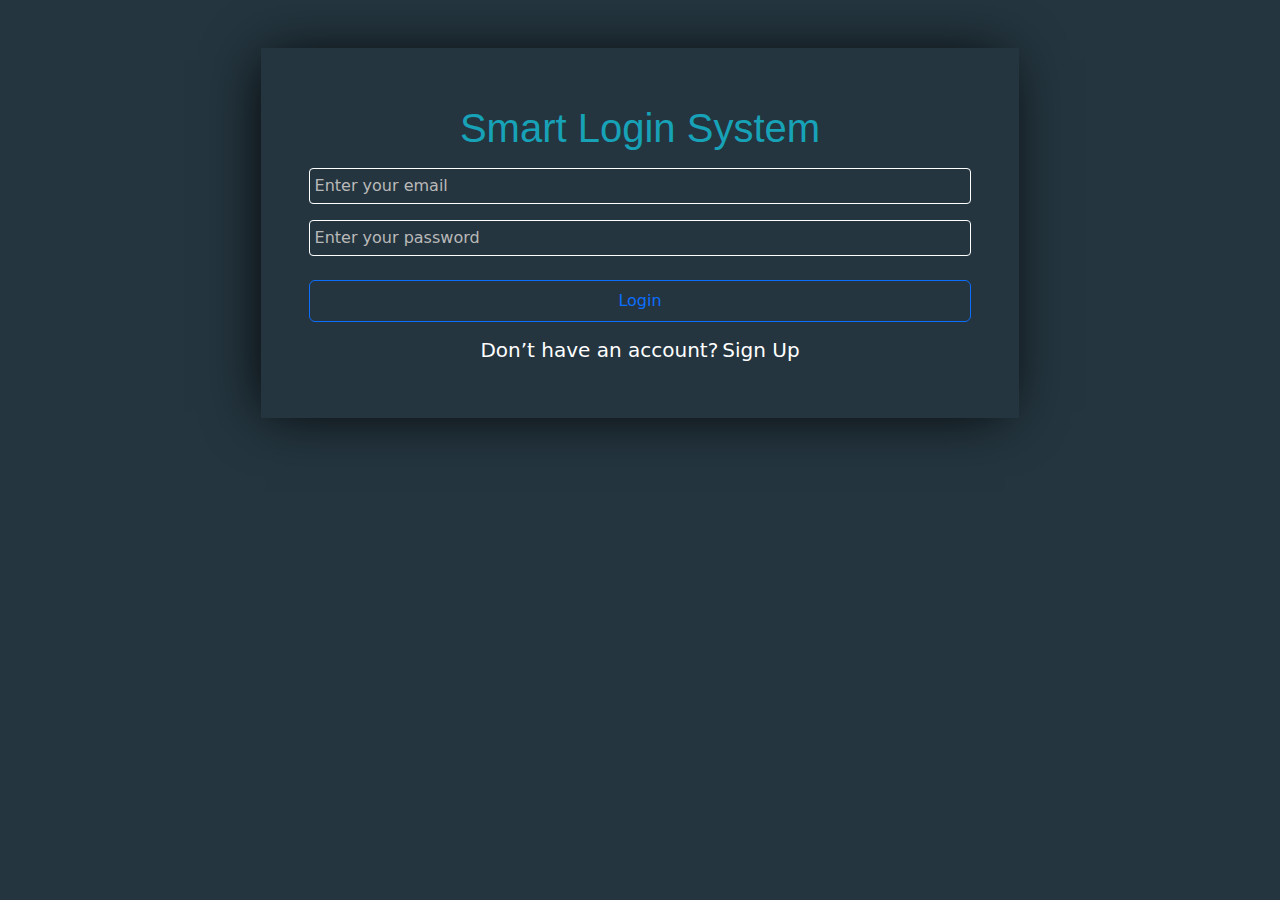
<file: index.html>
<!DOCTYPE html>
<html lang="en">
  <head>
    <meta charset="UTF-8" />
    <meta name="viewport" content="width=device-width, initial-scale=1.0" />
    <link
      rel="stylesheet"
      href="fontawesome-free-6.7.1-web/fontawesome-free-6.7.1-web/css/all.css"
    />
    <link rel="shortcut icon" href="enter.png" type="image/x-icon" />
    <link rel="stylesheet" href="css/bootstrap.css" />
    <link rel="stylesheet" href="css/style.css" />
    <title>Login JS</title>
  </head>
  <body>
    <div class="container  text-center my-5">
      <div id="pp" class="item ww m-auto p-5">
        <div>
          <h1 class="mt-2 mb-3">Smart Login System</h1>
          <div class="sendp"></div>
          <input
            id="signinEmail"
            class="w-100 formControl form-control mt-1 mb-3"
            placeholder="Enter your email"
            type="text"
          />
          <input
            id="signinPassword"
            class="w-100 formControl form-control mt-1 mb-4"
            placeholder="Enter your password"
            type="password"
          />
          <div id="send"></div>
          <button class="btn btn-outline-primary w-100 p-2 ">Login</button>
          <h5 class="text-white mt-3">
            Don’t have an account?<a href="sign in.html" id="OP" class="ms-1 text-white"
              >Sign Up</a
            >
          </h5>
        </div>
      </div>
    </div>
    <script src="Js/index.js"></script>
  </body>
</html>
</file>
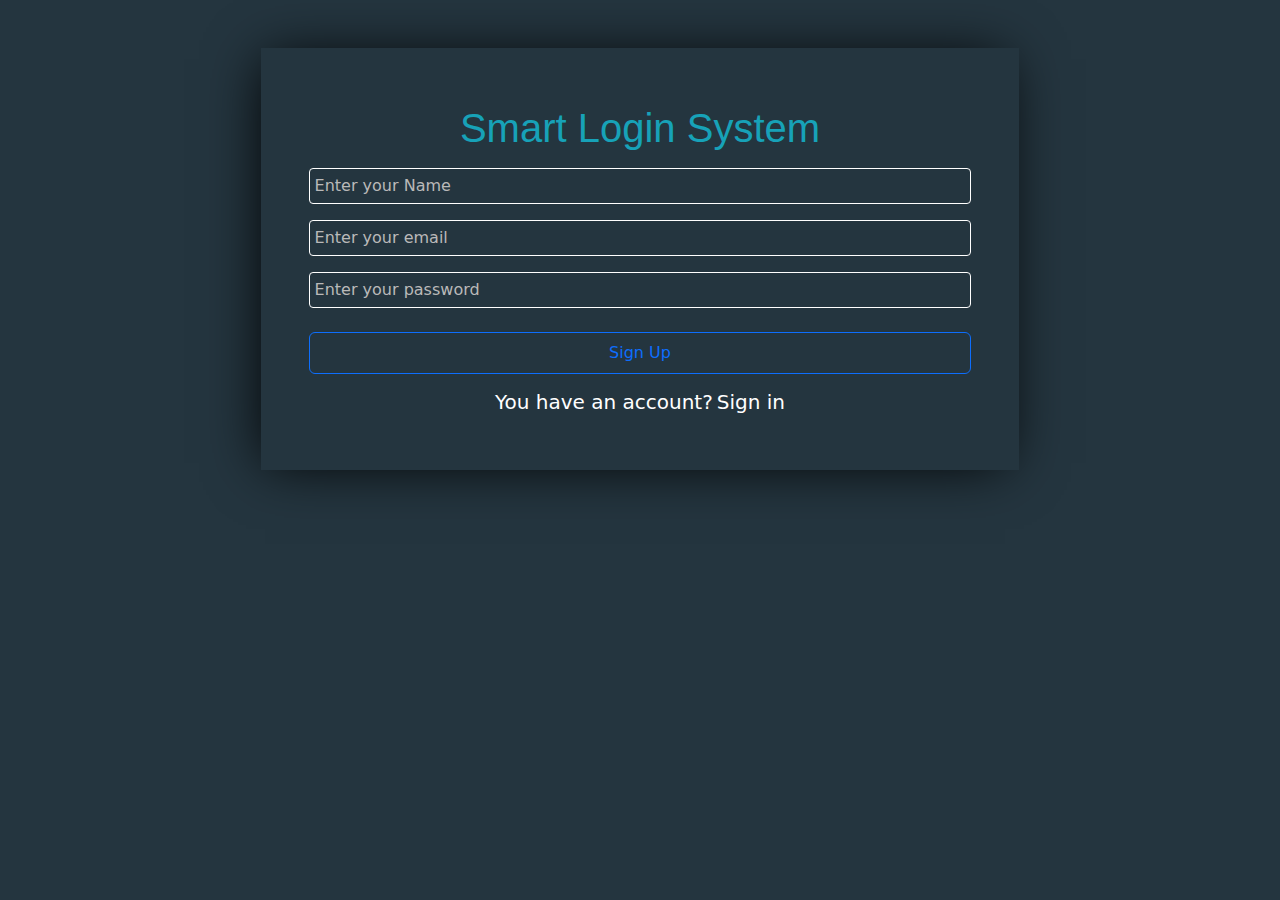
<file: sign in.html>
<!DOCTYPE html>
<html lang="en">
  <head>
    <meta charset="UTF-8" />
    <meta name="viewport" content="width=device-width, initial-scale=1.0" />
    <link
      rel="stylesheet"
      href="fontawesome-free-6.7.1-web/fontawesome-free-6.7.1-web/css/all.css"
    />
    <link rel="shortcut icon" href="enter.png" type="image/x-icon" />
    <link rel="stylesheet" href="css signin/bootstrap.css" />
    <link rel="stylesheet" href="css signin/style.css" />
    <title>Signin JS</title>
  </head>
  <body>
    <div class="container text-center my-5">
      <div id="pp" class="item ww m-auto p-5">
        <div>
          <h1 class="mt-2 mb-3">Smart Login System</h1>
          <div class="sendp"></div>
          <input id="signinName" class="w-100 formControl form-control mt-1 mb-3" placeholder="Enter your Name" type="text">
          <input
            id="signinEmail"
            class="w-100 formControl form-control mt-1 mb-3"
            placeholder="Enter your email"
            type="text"
          />
          <input
            id="signinPassword"
            class="w-100 formControl form-control mt-1 mb-4"
            placeholder="Enter your password"
            type="password"
          />
          <div id="send"></div>
          <button class="btn btn-outline-primary w-100 p-2">Sign Up</button>
          <h5 class="text-white mt-3">
            You have an account?<a href="index.html" id="OP" class="ms-1 text-white"
              >Sign in</a
            >
          </h5>
        </div>
      </div>
    </div>
    <script src="Js sign in/signin.js"></script>
  </body>
</html>
</file>
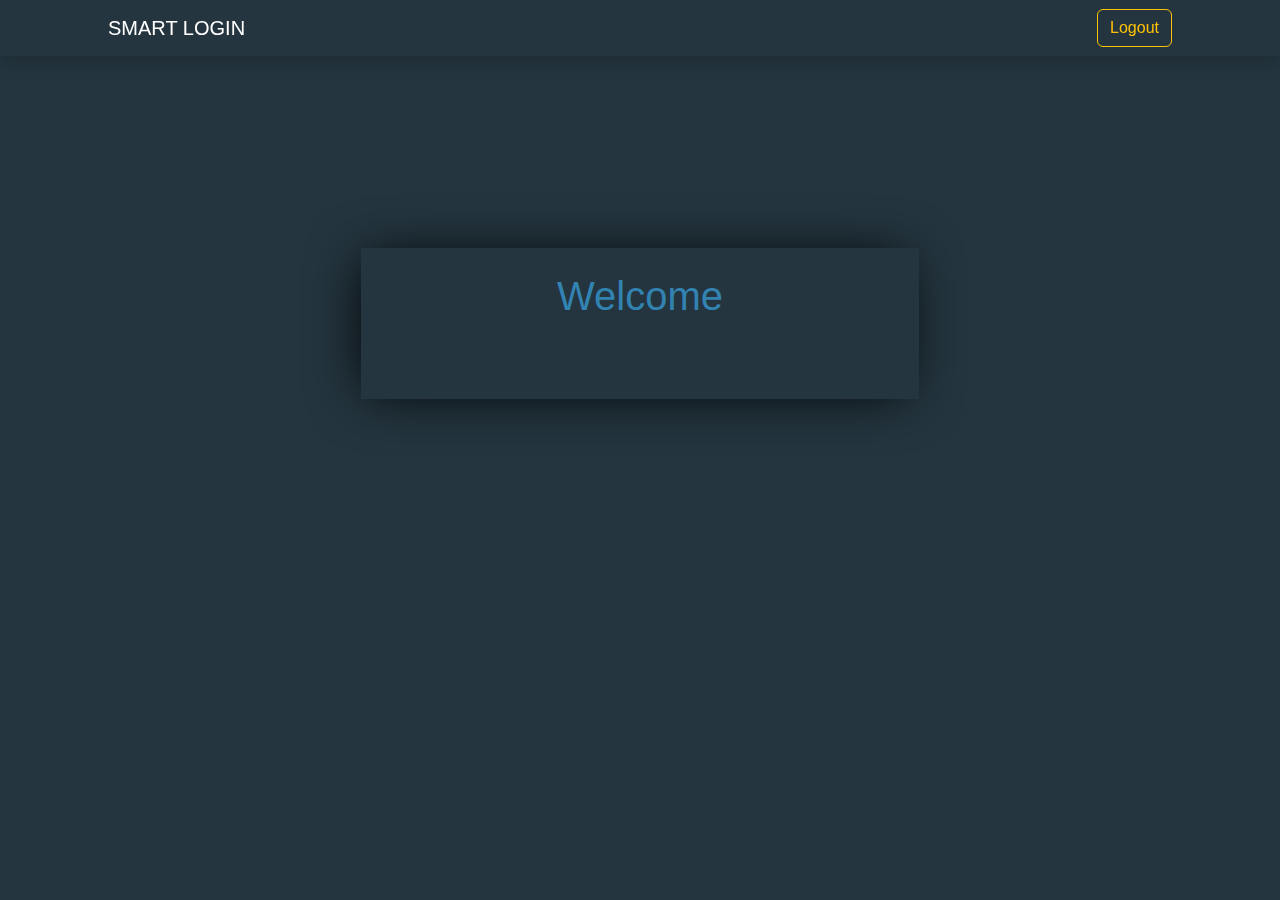
<file: welcom.html>
<!DOCTYPE html>
<html lang="en">
  <head>
    <meta charset="UTF-8" />
    <meta name="viewport" content="width=device-width, initial-scale=1.0" />
    <link
      rel="stylesheet"
      href="fontawesome-free-6.7.1-web/fontawesome-free-6.7.1-web/css/all.css"
    />
    <link rel="shortcut icon" href="enter.png" type="image/x-icon" />
    <link rel="stylesheet" href="css welcome/bootstrap.css" />
    <link rel="stylesheet" href="css welcome/style.css" />
    <title>Welcome JS</title>
  </head>
  <body>
    <nav class="navbar shadow position-fixed w-100 ps-5 pe-5">
      <div class="container-fluid ms-5 me-5">
        <a class="navbar-brand text-white">SMART LOGIN</a>
        <form class="d-flex" role="search">
 <a href="index.html" class="btn btn-outline-warning">Logout</a>
        </form>
      </div>
    </nav>
    <div class="container  text-center my-5 position-absolute ">
      <div id="pp" class="item ww m-auto w-50 h-25 p-4 text-center">
        <h1 id="username" class="x">Welcome</h1>
      </div>
    </div>
    <script src="Js wlcome/welcome.js"></script>
  </body>
</html>
</file>
<file: css/style.css>
body {
  background-color: #24353f;
}
.item {
  box-shadow: -5px 2px 54px -9px rgba(0, 0, 0, 1);
}
h1 {
  color: #17a2b8;
  font-family: sans-serif;
}
.formControl {
  background-color: #fcfcfc00;
  border-radius: 4px;
  color: white;
  border-color: white;
  padding: 5px;
}
.formControl:focus {
  border-color: #17a2b8 !important;
  background-color: #fcfcfc00;
  box-shadow: none;
  color: white;
}
.formControl::placeholder {
  color: #bab9b9;
}
.ww {
  width: 68%;
}
a{
    text-decoration: none;
}
a:hover{
    text-decoration: underline;
}
</file>
<file: css signin/style.css>
body {
  background-color: #24353f;
}
.item {
  box-shadow: -5px 2px 54px -9px rgba(0, 0, 0, 1);
}
h1 {
  color: #17a2b8;
  font-family: sans-serif;
}
.formControl {
  background-color: #fcfcfc00;
  border-radius: 4px;
  color: white;
  border-color: white;
  padding: 5px;
}
.formControl:focus {
  border-color: #17a2b8 !important;
  background-color: #fcfcfc00;
  box-shadow: none;
  color: white;
}
.formControl::placeholder {
  color: #bab9b9;
}
.ww {
  width: 68%;
}
a{
    text-decoration: none;
}
a:hover{
    text-decoration: underline;
}
</file>
<file: css welcome/style.css>
body{
  background-color: #24353f;
  font-family: sans-serif;
}
.navbar{
  background-color: #24353f !important;
}
.item {
  box-shadow: -5px 2px 54px -9px rgba(0, 0, 0, 1);
}
.container{
  top: 200px;
  left: 0;
  bottom: 0;
  right: 0;
}
.x{
  color: #3283b2;
}
</file>
